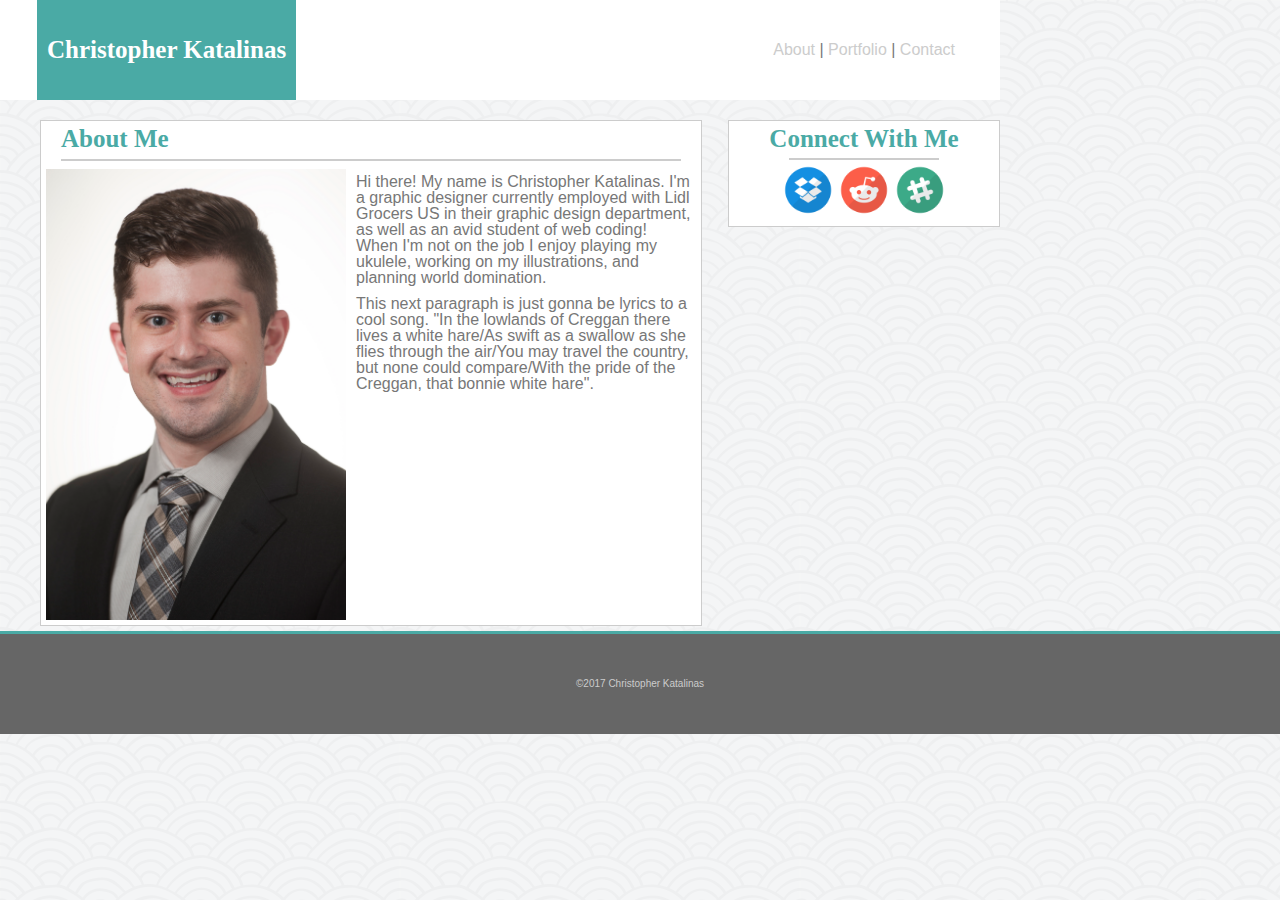
<file: index.html>
<!Doctype html>
<html lang = "en">
<head>
  <link rel="stylesheet" type="text/css" href="assets/css/reset.css">
  <link rel="stylesheet" type="text/css" href="assets/css/style.css">
  <meta name="viewport" content="width=device-width, initial-scale=1.0">
  <meta http-equiv="X-UA-Compatible" content="ie=edge">
  <meta charset = "utf-8" />
</head>
<body>

<div class="block">
  <div class="navbar">
    <h1 class="nameHead">Christopher Katalinas</h1>
    <div class="containNav">
      <ul class="unOrder">
        <li class="navList"><a href="index.html">About</a> | </li>
        <li class="navList"><a href="portfolio.html">Portfolio</a> | </li>
        <li class="navList"><a href="contact.html">Contact</a><li>
      </ul>
    </div>
  </div>
</div>

<div class="contentArea">
  <!--<div class="meContent">-->
    <div class="aboutMe">
      <h1 class="abHead"> About Me </h1>
      <hr>
      <img class="mePic" src="assets/images/F8.jpg">
        <p>
           Hi there! My name is Christopher Katalinas. I'm a graphic designer currently employed with Lidl Grocers US in their graphic design department, as well as an avid student of web coding! When I'm not on the job I enjoy playing my ukulele, working on my illustrations, and planning world domination.
          </p>
        <p>
          This next paragraph is just gonna be lyrics to a cool song. "In the lowlands of Creggan there lives a white hare/As swift as a swallow as she flies through the air/You may travel the country, but none could compare/With the pride of the Creggan, that bonnie white hare".
        </p>
      </div>
      <!--</div>-->
      <aside class="aside">
        <h1> Connect With Me </h1>
        <hr class="hr2">
        <div class="socialIcons">
        <img class="social" src="assets/images/if_dropbox_2308070.png">
        <img class="social" src="assets/images/if_reddit_2308126.png">
        <img class="social" src="assets/images/if_slack_2308129.png">
      </div>
      </aside>
</div>
<footer>©2017 Christopher Katalinas</footer>

</body>
</html>
</file>
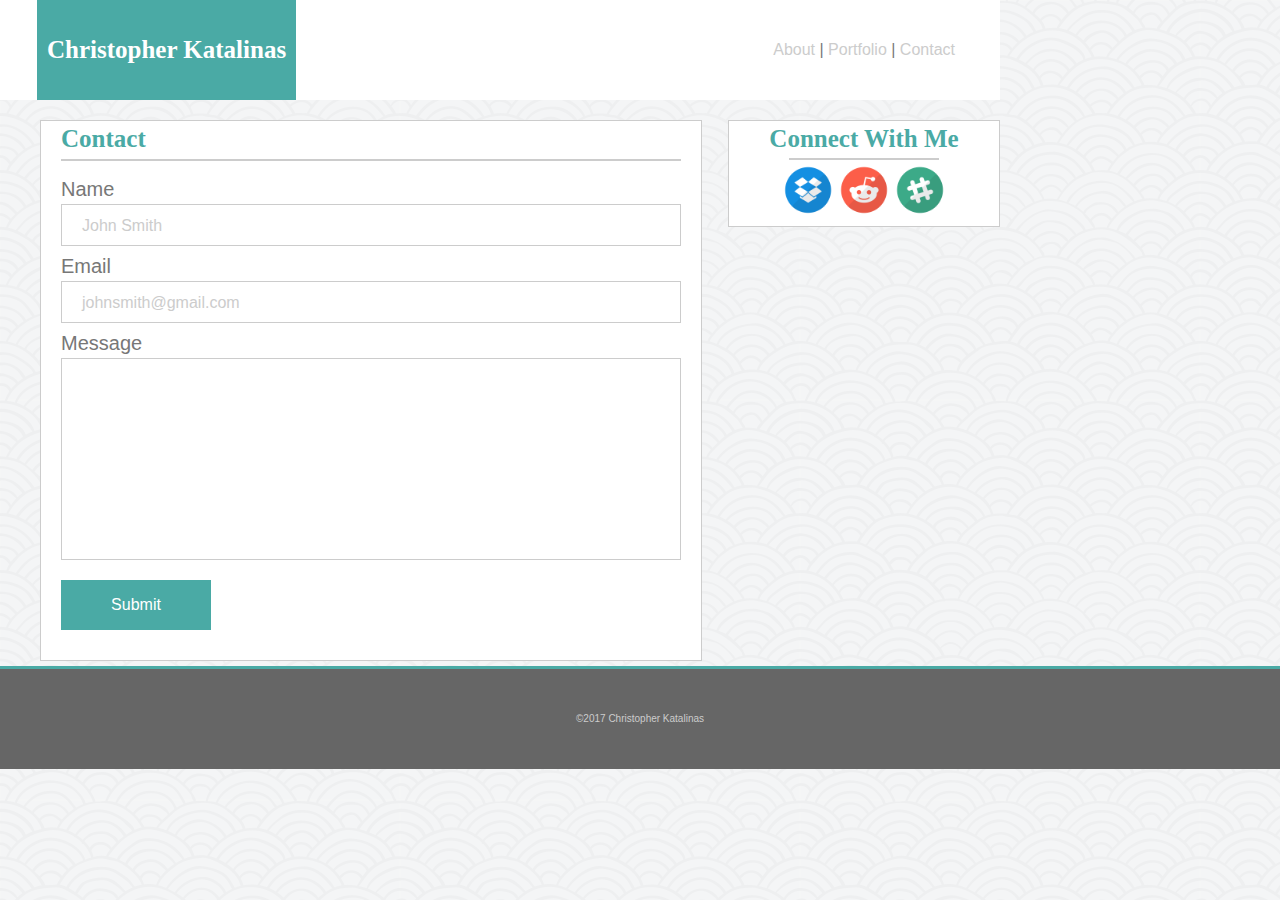
<file: contact.html>
<!DOCTYPE html>
<html lang="en">
<head>
  <link rel="stylesheet" type="text/css" href="assets/css/reset.css">
  <link rel="stylesheet" type="text/css" href="assets/css/style.css">
  <meta charset="UTF-8">
  <meta name="viewport" content="width=device-width, initial-scale=1.0">
  <meta http-equiv="X-UA-Compatible" content="ie=edge">
  <title>Document</title>
</head>
<body>

  <div class="block">
    <div class="navbar">
      <h1 class="nameHead">Christopher Katalinas</h1>
      <div class="containNav">
        <ul class="unOrder">
          <li class="navList"><a href="index.html">About</a> | </li>
          <li class="navList"><a href="portfolio.html">Portfolio</a> | </li>
          <li class="navList"><a href="contact.html">Contact</a><li>
        </ul>
      </div>
    </div>
  </div>

<div class="contentArea">
    <!--<div class="meContent">-->
      <div class="aboutMe">
        <h1 class="abHead">Contact</h1>
        <hr>
          <h2 class="contactHead">Name</h2>
          <div class="box">John Smith</div>
          <h2 class="contactHead">Email</h2>
          <div class="box2">johnsmith@gmail.com</div>
          <h2 class="contactHead">Message</h2>
          <div class="box3"></div>
        <div class="buttonSubmit">Submit</div>
      </div>
        <!--</div>-->
        <aside class="aside">
          <h1> Connect With Me </h1>
          <hr class="hr2">
          <div class="socialIcons">
          <img class="social" src="assets/images/if_dropbox_2308070.png">
          <img class="social" src="assets/images/if_reddit_2308126.png">
          <img class="social" src="assets/images/if_slack_2308129.png">
        </div>
        </aside>
</div>
<footer>©2017 Christopher Katalinas</footer>

</body>
</html>
</file>
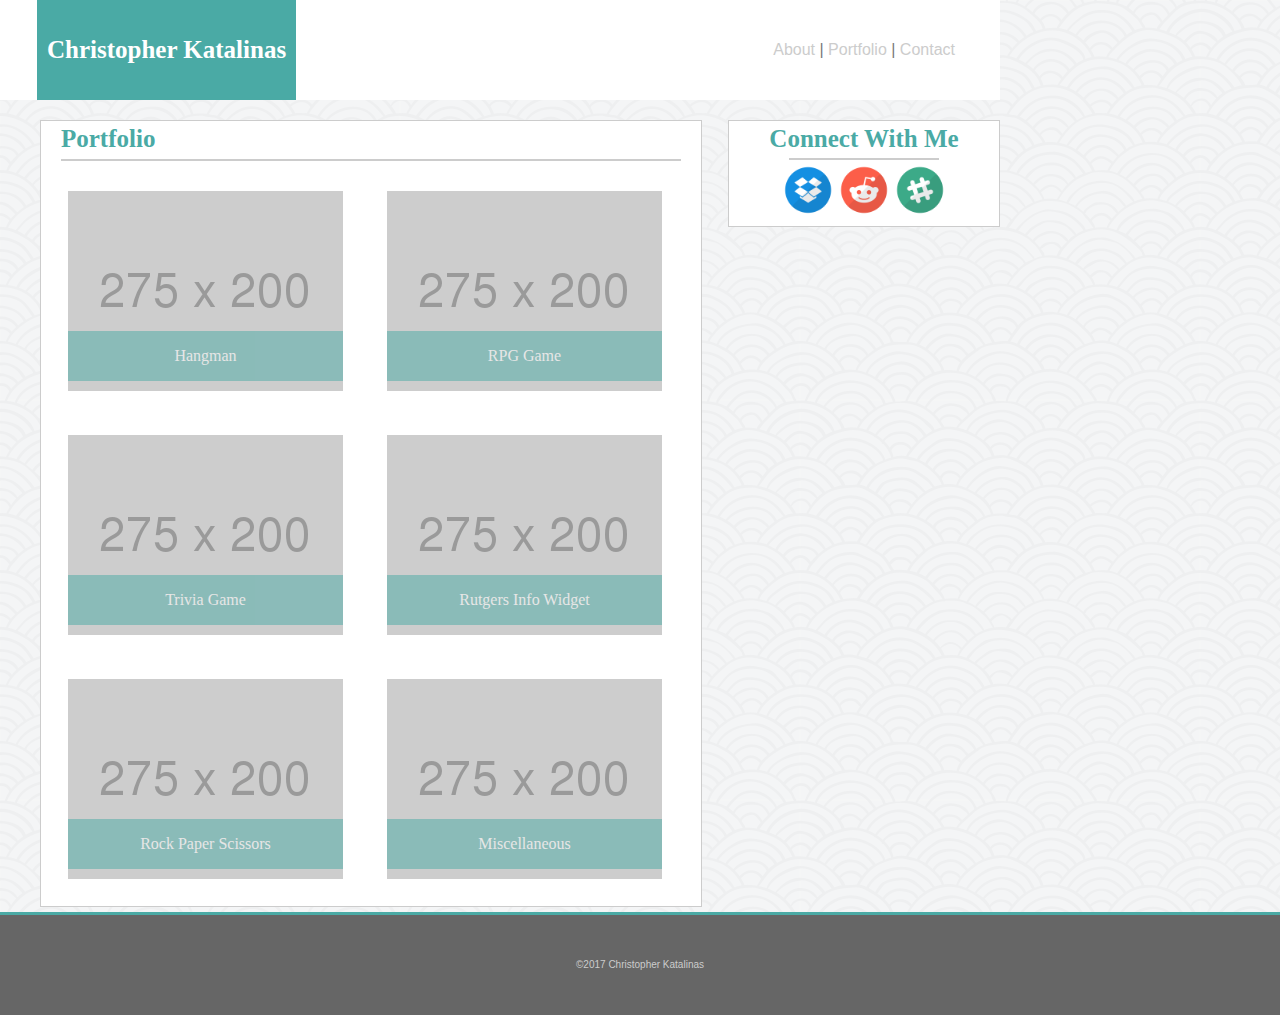
<file: portfolio.html>
<!DOCTYPE html>
<html lang="en">
<head>
  <link rel="stylesheet" type="text/css" href="assets/css/reset.css">
  <link rel="stylesheet" type="text/css" href="assets/css/style.css">
  <meta charset="UTF-8">
  <meta name="viewport" content="width=device-width, initial-scale=1.0">
  <meta http-equiv="X-UA-Compatible" content="ie=edge">
  <title>Document</title>
</head>
<body>

  <div class="block">
    <div class="navbar">
      <h1 class="nameHead">Christopher Katalinas</h1>
      <div class="containNav">
        <ul class="unOrder">
          <li class="navList"><a href="index.html">About</a> | </li>
          <li class="navList"><a href="portfolio.html">Portfolio</a> | </li>
          <li class="navList"><a href="contact.html">Contact</a><li>
        </ul>
      </div>
    </div>
  </div>

  <div class="contentArea">
    <!--<div class="meContent">-->
      <div class="aboutMe">
        <h1 class="abHead"> Portfolio </h1>
        <hr>
        <div class="boxLeft">
          <div class="colorBox">Hangman</div>
        </div>
          <div class="boxLeft">
          <div class="colorBox">RPG Game</div>
        </div>
            <div class="boxLeft">
              <div class="colorBox">Trivia Game</div>
            </div>
              <div class="boxLeft">
              <div class="colorBox">Rutgers Info Widget</div>
            </div>
              <div class="boxLeft">
                <div class="colorBox">Rock Paper Scissors</div>
              </div>
                <div class="boxLeft">
                <div class="colorBox">Miscellaneous</div>
              </div>
       </div>
        <!--</div>-->
        <aside class="aside">
          <h1> Connect With Me </h1>
          <hr class="hr2">
          <div class="socialIcons">
          <img class="social" src="assets/images/if_dropbox_2308070.png">
          <img class="social" src="assets/images/if_reddit_2308126.png">
          <img class="social" src="assets/images/if_slack_2308129.png">
          </div>
        </aside>
  </div>
  <footer>©2017 Christopher Katalinas</footer>

</body>
</html>
</file>
<file: assets/css/style.css>
body {
  width: 100%;
  margin: 0 auto;
  background-image: url("../images/seigaiha.png")
}

.block{
  display: block;
  width: 100%;
  margin: auto;
}
.clearfix::after {
  content: "";
  clear: both;
  display: block;
}
.navbar {
  background-color: #ffffff;
  border-style: solid;
  border-color: #cccccc;
  height: 100px;
  width: 1000px;
}
.containNav{
  display: inline;
  float: right;
  height: 50px;
  padding-right: 45px;
}
.nameHead {
  display: block;
  padding-left: 10px;
  padding-right: 10px;
  font-family: 'Georgia', Times, Times New Roman, serif;
  font-weight: bold;
  color: #ffffff;
  font-size: 25px;
  text-align: center;
  float: left;
  line-height: 100px;
  background-color: #4aaaa5;
  margin: 0 0 0 37px;
}
.navList {
  display: inline;
}
.unOrder {
  list-style-type: none;
  display: inline;
  font-family: 'Arial', 'Helvetica Neue', Helvetica, sans-serif;
  line-height: 100px;
  color: #777777;
}
a:link {
  text-decoration: none;
  color: #cccccc;
}
a:visited{
  text-decoration: none;
  color: #777777;
}
a:hover{
  text-decoration: none;
  color: #4aaaa5;
}
a:active{
  text-decoration: none;
  color: #cccccc;
}
.contentArea {
  width: 960px;
  margin-left: 40px;
  margin-top: 20px;
}
.meContent {
  width: 650px;
  display: block;
  float: left;
}
.aboutMe {
  width: 650px;
  background-color: #ffffff;
  padding: 5px;
  display: block;
  float: left;
  border: solid;
  border-width: thin;
  border-color: #cccccc;
  font-family: 'Arial', 'Helvetica Neue', Helvetica, sans-serif;
  font-weight: normal;
}
.abHead {
  font-family: 'Georgia', Times, Times New Roman, serif;
  font-weight: bold;
  color: #4aaaa5;
  font-size: 25px;
  padding-left: 15px;
}
p {
  font-family: 'Arial', 'Helvetica Neue', Helvetica, sans-serif;
  color: #777777;
}
.aside {
  display: block;
  font-family: 'Georgia', Times, Times New Roman, serif;
  font-weight: bold;
  color: #4aaaa5;
  background-color: #ffffff;
  font-size: 25px;
  float: right;
  width: 270px;
  height: 100px;
  text-align: center;
  justify-content: center;
  border: solid;
  border-width: thin;
  border-color: #cccccc;
  padding-top: 5px;
}
hr {
  width: 620px;
  height: 2px;
  background-color: #cccccc;
  border-style: none;
}
.hr2 {
  width: 150px;
  height: 2px;
  background-color: #cccccc;
  border-style: none;
  margin-bottom: 5px;
  margin-top: 7px;
}

.mePic {
  width: 300px;
  float: left;
  padding-right: 10px;
}
.social {
  width: 50px;
  height: 50px;
}
.socialIcons {
  margin-top: 5px;
}
.contactHead {
  font-family: 'Arial', 'Helvetica Neue', Helvetica, sans-serif;
  color: #777777;
  padding-left: 15px;
  padding-top: 10px;
  padding-bottom: 5px;
  font-weight: normal;
  font-size: 20px;
}
.box {
  height: 40px;
  background-color: #ffffff;
  border: solid;
  border-color: #cccccc;
  border-width: thin;
  margin-left: 15px;
  margin-right: 15px;
  font-family: 'Arial', 'Helvetica Neue', Helvetica, sans-serif;
  color: #cccccc;
  font-weight: normal;
  line-height: 42px;
  padding-left: 20px;
}
.box2 {
  height: 40px;
  background-color: #ffffff;
  border: solid;
  border-color: #cccccc;
  border-width: thin;
  margin-left: 15px;
  margin-right: 15px;
  font-family: 'Arial', 'Helvetica Neue', Helvetica, sans-serif;
  color: #cccccc;
  font-weight: normal;
  line-height: 42px;
  padding-left: 20px;
}
.box3 {
  height: 200px;
  background-color: #ffffff;
  border: solid;
  border-color: #cccccc;
  border-width: thin;
  margin-left: 15px;
  margin-right: 15px;
}
.buttonSubmit {
  width: 150px;
  height: 50px;
  background-color: #4aaaa5;
  margin-top: 20px;
  margin-left: 15px;
  line-height: 50px;
  text-align: center;
  color: #ffffff;
  font-family: 'Arial', 'Helvetica Neue', Helvetica, sans-serif;
  margin-bottom: 25px;
}

.boxLeft {
  float: left;
  margin: 22px;
  width: 275px;
  height: 200px;
  background-image: url('../images/275x200.png');
  z-index: 0;
}

.boxRight {
  float: right;
  margin-left: 15px;
  margin-top: 15px;
  width: 275px;
  height: 200px;
  border: solid;
  background-image: url('../images/275x200.png');
  z-index: 0;
}

.colorBox {
  font-family: 'Georgia', Times, Times New Roman, serif;
  color: #ffffff;
  text-align: center;
  line-height: 50px;
  opacity: 0.5;
  width: 275px;
  height: 50px;
  background-color: #4aaaa5;
  z-index: 1;
  margin-top: 140px;
}

footer{
  float: left;
  width: 100%;
  background-color: #666666;
  height: 100px;
  margin-top: 5px;
  margin-bottom: 0px;
  border-top: solid;
  border-width: medium;
  border-color: #4aaaa5;
  font-family: 'Arial', 'Helvetica Neue', Helvetica, sans-serif;
  font-weight: lighter;
  font-size: 10px;
  color: #cccccc;
  text-align: center;
  line-height: 100px;
}
p {
  padding: 5px;
}
</file>
